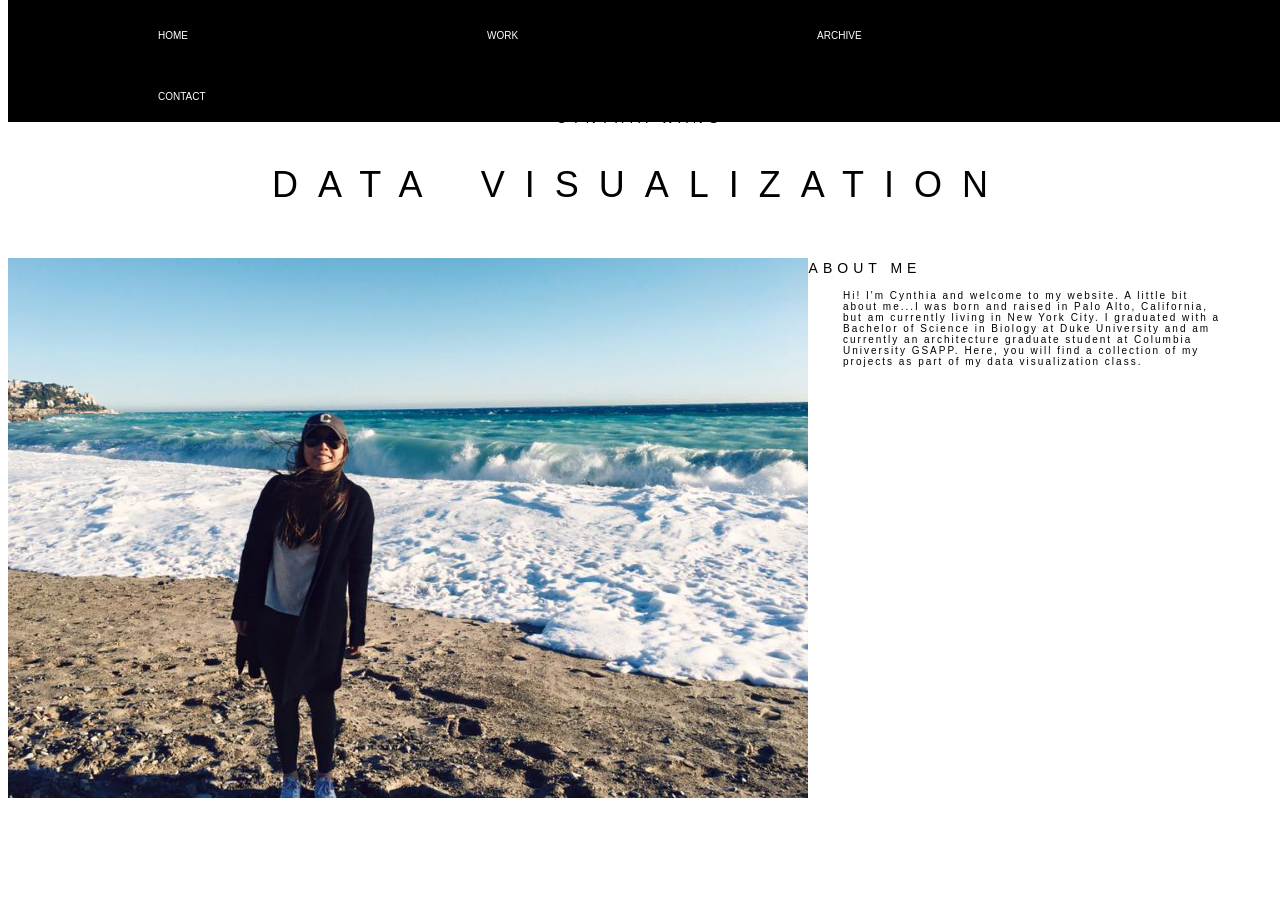
<file: index.html>
<!DOCTYPE html>
<html>
  <head>
    <title>Page Title</title>
    <link rel="stylesheet" type="text/css" href="css/style.css">
  </head>
  <body>
    <h1>DATA VISUALIZATION</h1>
    <h2>CYNTHIA WANG</h2>
    <img src="img/Me.jpg" style="width:800px;height:auto">	
    <h3>ABOUT ME</h3>
  	<p>Hi! I'm Cynthia and welcome to my website. A little bit about me...I was born and raised in Palo Alto, California, but am currently living in New York City. I graduated with a Bachelor of Science in Biology at Duke University and am currently an architecture graduate student at Columbia University GSAPP. Here, you will find a collection of my projects as part of my data visualization class.</p>
    <ul>
  		<li><a href="index.html">HOME</a></li>
  	 	<li><a href="assignment.html">WORK</a></li>
 		  <li><a href="archive.html">ARCHIVE</a></li>
  	 	<li><a href="contact.html">CONTACT</a></li>
	</ul>
  </body>
</html>
</file>
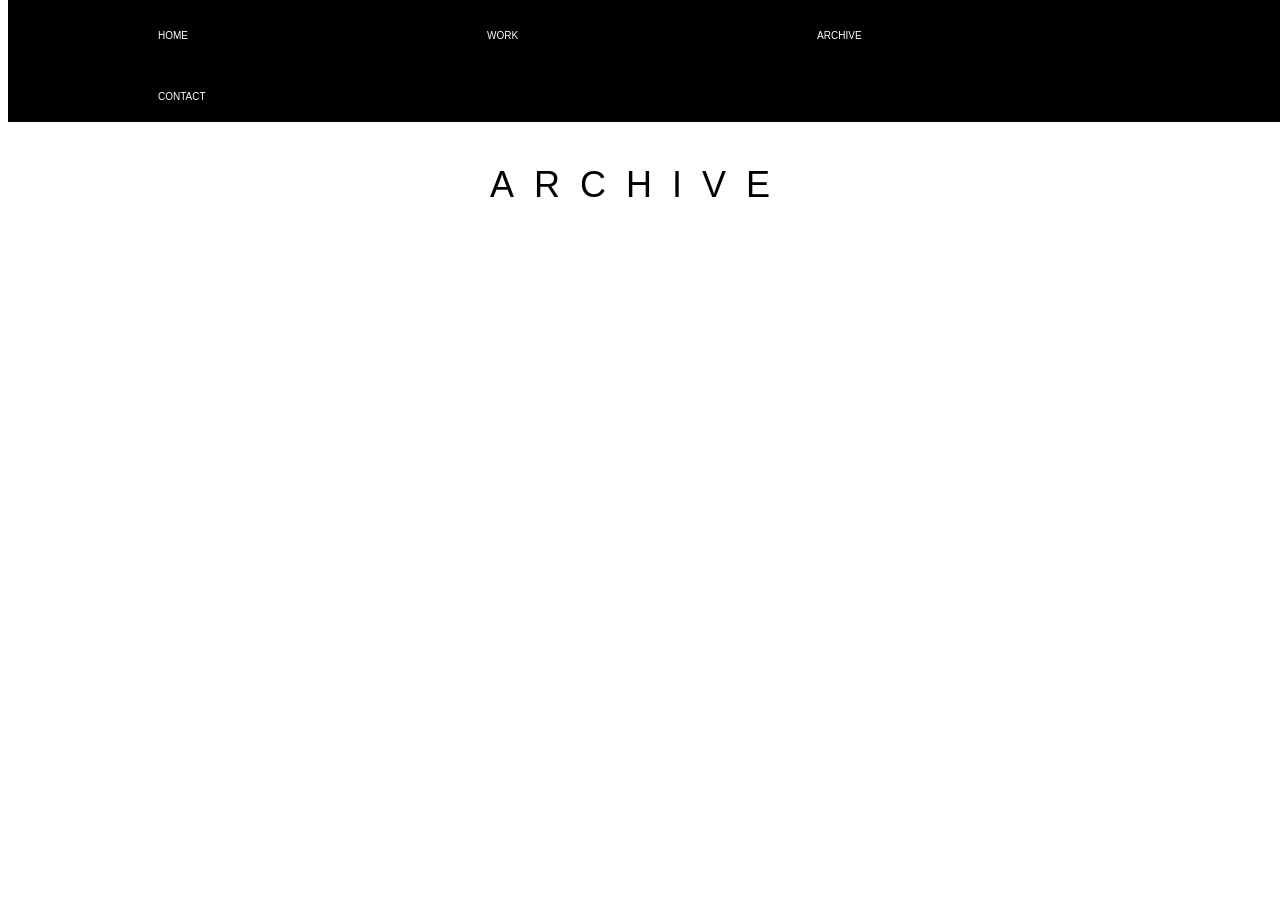
<file: archive.html>
<!DOCTYPE html>
<html>
  <head>
    <title>Page Title</title>
    <link rel="stylesheet" type="text/css" href="css/style.css">
  </head>
  <body>
    <h1>ARCHIVE</h1>
    <ul>
      <li><a href="index.html">HOME</a></li>
      <li><a href="assignment.html">WORK</a></li>
      <li><a href="archive.html">ARCHIVE</a></li>
      <li><a href="contact.html">CONTACT</a></li>
  </ul>
  </body>
</html>
</file>
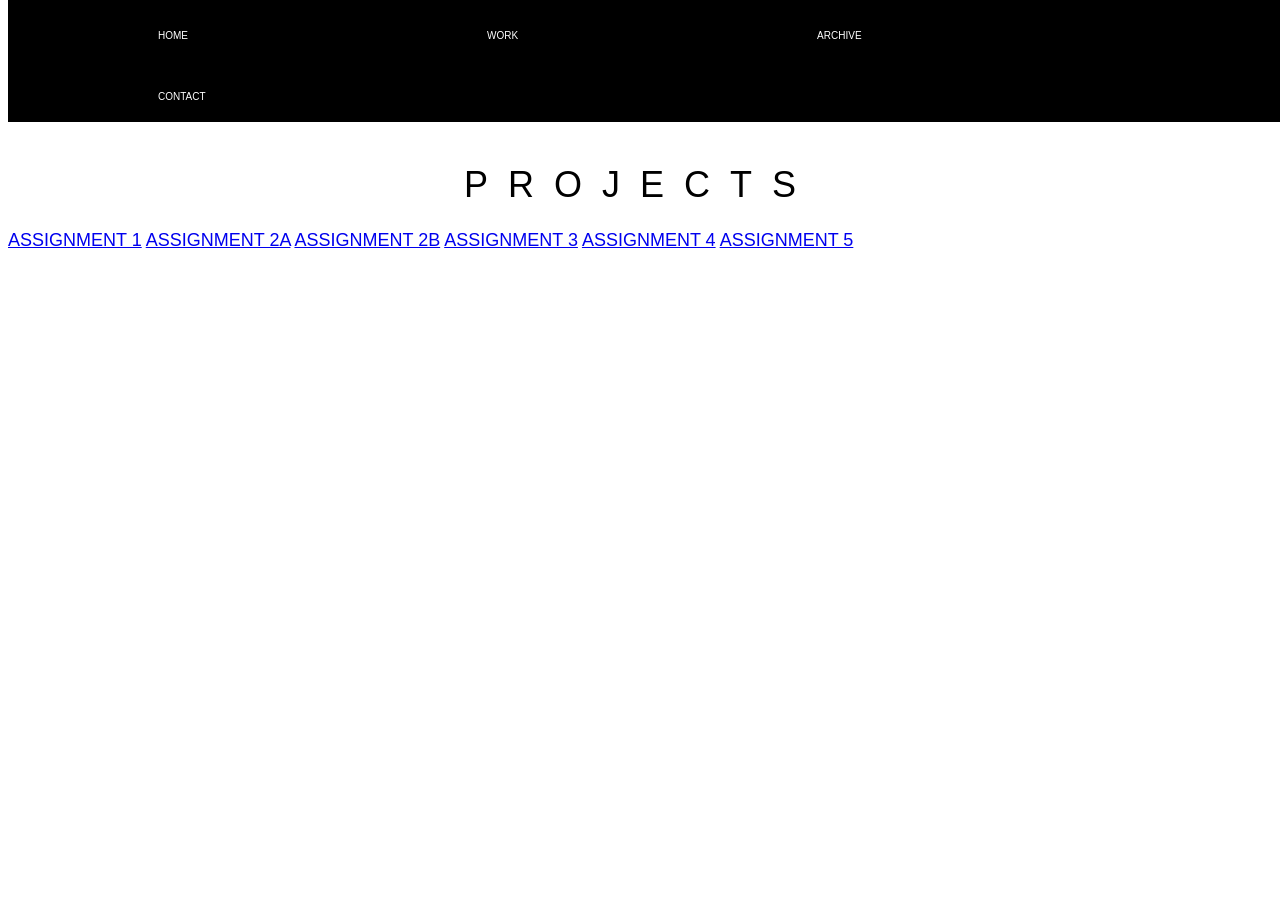
<file: assignment.html>
<!DOCTYPE html>
<html>
  <head>
    <title>Page Title</title>
    <link rel="stylesheet" type="text/css" href="css/style.css">
  </head>
  <body>
    <h1>PROJECTS</h1>
   
    <div class ="list">
    <a href="assignment/assignment_1/assignment01.html">ASSIGNMENT 1</a> 
    <a href="assignment/assignment_2a/assignment02a.html">ASSIGNMENT 2A</a> 
    <a href="assignment/assignment_2b/assignment02b.html">ASSIGNMENT 2B</a> 
    <a href="assignment/assignment_3/assignment03.html">ASSIGNMENT 3</a> 
    <a href="assignment/assignment_4/assignment04.html">ASSIGNMENT 4</a> 
    <a href="assignment/assignment_5/assignment05.html">ASSIGNMENT 5</a> 
    </div>

    <ul>
  		<li><a href="index.html">HOME</a></li>
      <li><a href="assignment.html">WORK</a></li>
      <li><a href="archive.html">ARCHIVE</a></li>
      <li><a href="contact.html">CONTACT</a></li>
	</ul>
  </body>
</html>
</file>
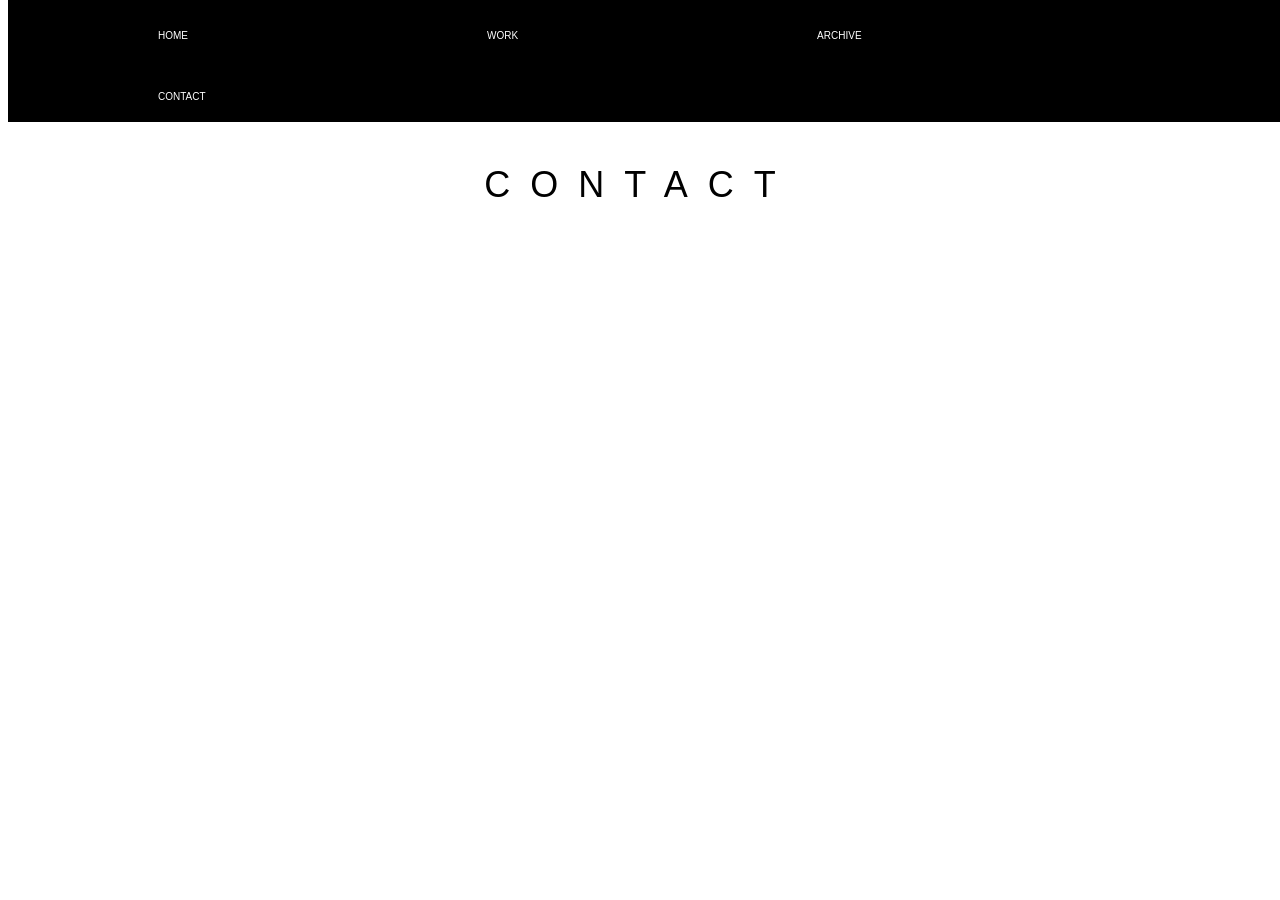
<file: contact.html>
<!DOCTYPE html>
<html>
  <head>
    <title>Page Title</title>
    <link rel="stylesheet" type="text/css" href="css/style.css">
  </head>
  <body>
    <h1>CONTACT</h1>
    <ul>
      <li><a href="index.html">HOME</a></li>
      <li><a href="assignment.html">WORK</a></li>
      <li><a href="archive.html">ARCHIVE</a></li>
      <li><a href="contact.html">CONTACT</a></li>
  </ul>
  </body>
</html>
</file>
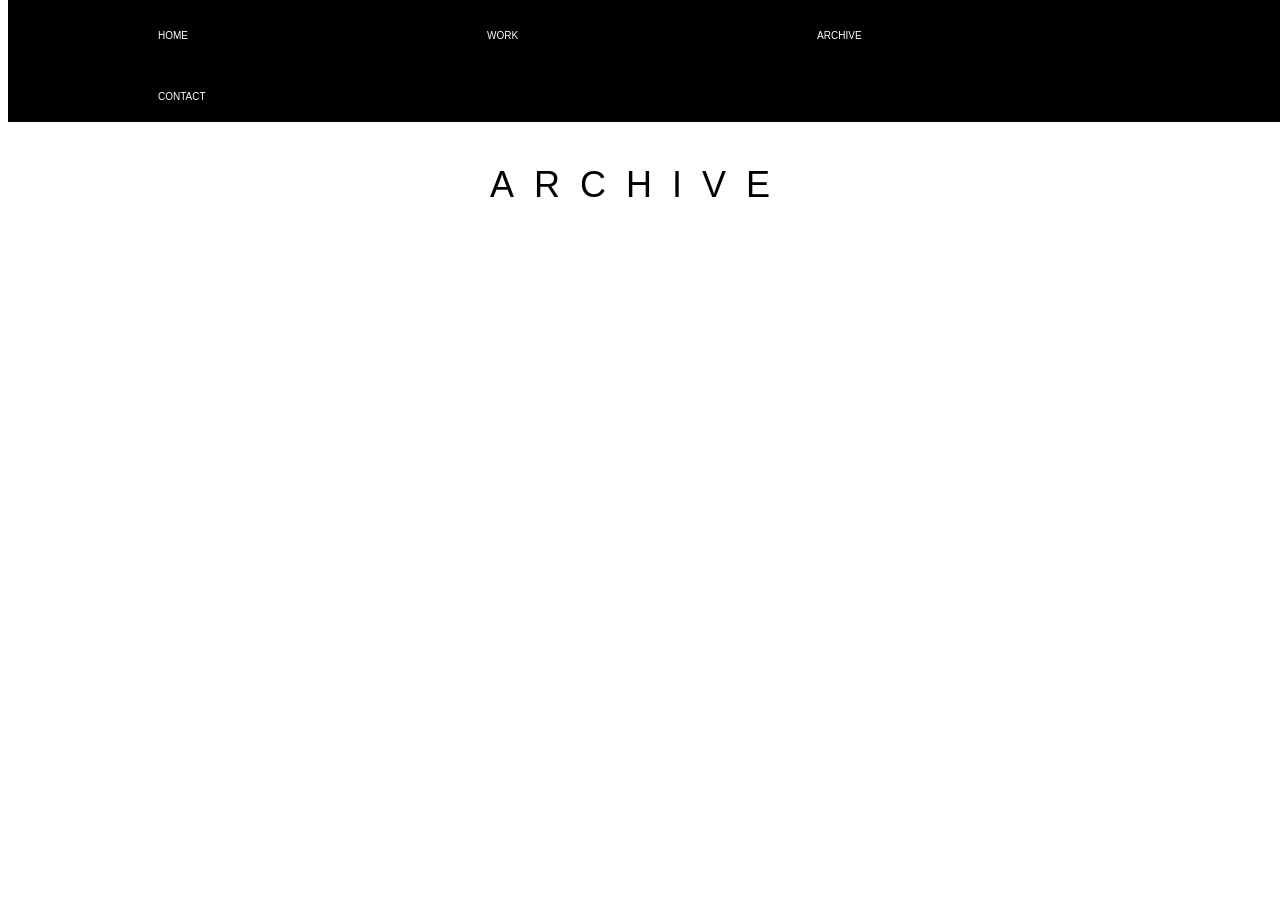
<file: assignment/archive.html>
<!DOCTYPE html>
<html>
  <head>
    <title>Page Title</title>
    <link rel="stylesheet" type="text/css" href="../css/style.css">
  </head>
  <body>
    <h1>ARCHIVE</h1>
    <ul>
      <li><a href="../index.html">HOME</a></li>
      <li><a href="assignment01.html">WORK</a></li>
      <li><a href="archive.html">ARCHIVE</a></li>
      <li><a href="contact.html">CONTACT</a></li>
  </ul>
  </body>
</html>
</file>
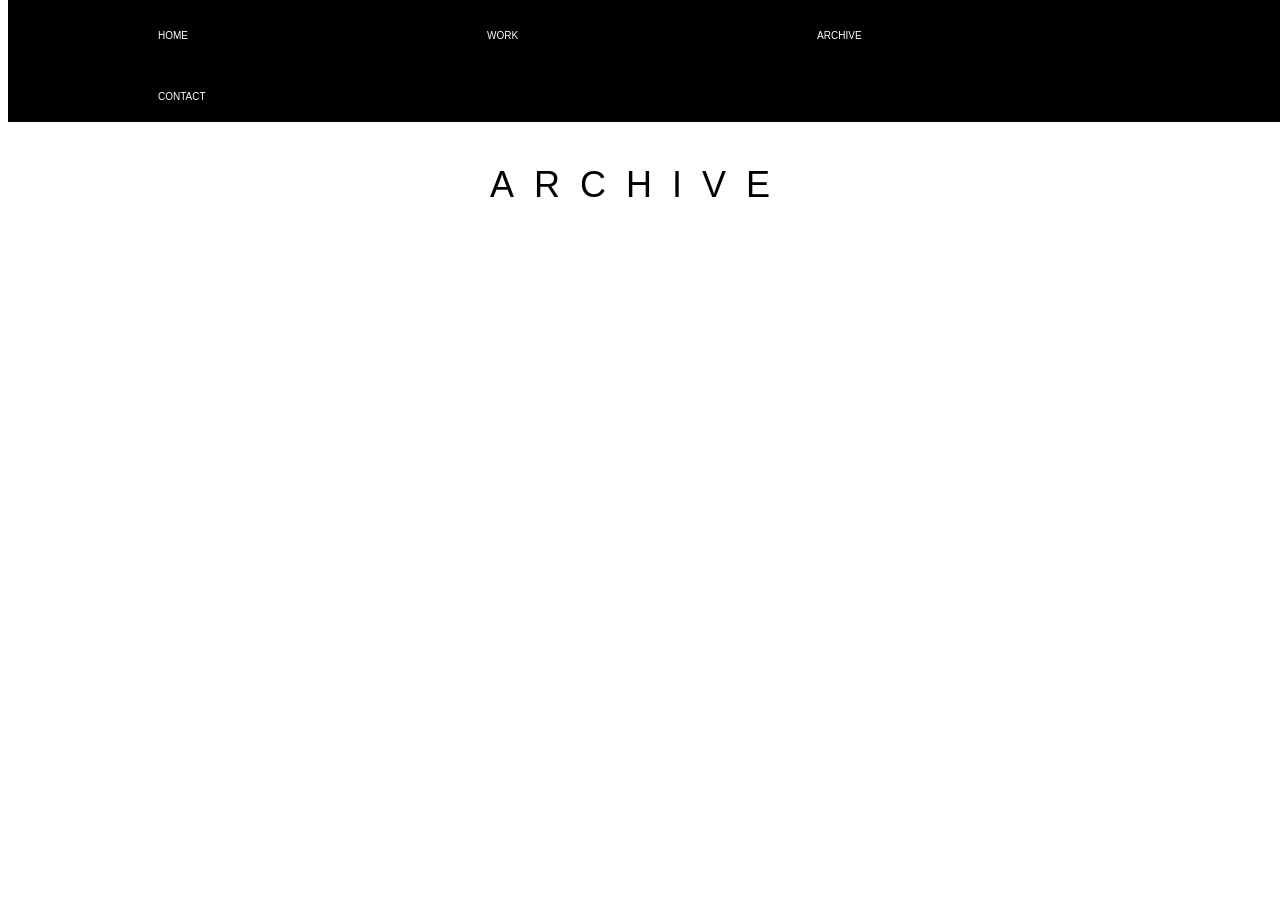
<file: Assignment/archive.html>
<!DOCTYPE html>
<html>
  <head>
    <title>Page Title</title>
    <link rel="stylesheet" type="text/css" href="../css/style.css">
  </head>
  <body>
    <h1>ARCHIVE</h1>
    <ul>
  	 <li><a href="../index.html" target="_self">HOME</a></li>
     <li><a href="assignment/assignment01.html" target="_self">WORK</a></li>
     <li><a href="assignment/archive.html" target="_self">ARCHIVE</a></li>
     <li><a href="assignment/contact.html" target="_self">CONTACT</a></li>
	</ul>
  </body>
</html>
</file>
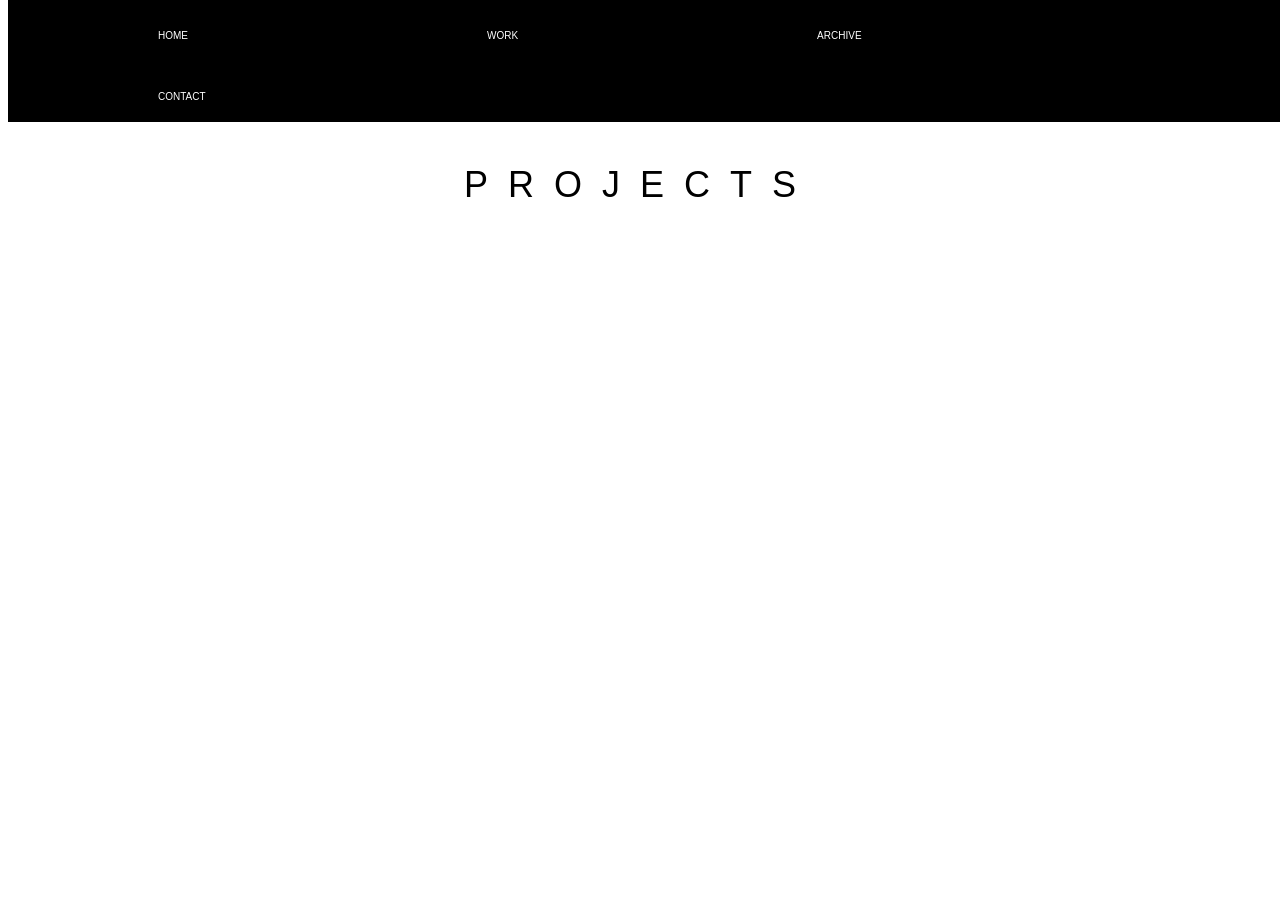
<file: Assignment/assignment01.html>
<!DOCTYPE html>
<html>
  <head>
    <title>Page Title</title>
    <link rel="stylesheet" type="text/css" href="../css/style.css">
  </head>
  <body>
    <h1>PROJECTS</h1>
    <ul>
  		<li><a href="../index.html" target="_self">HOME</a></li>
  	 	<li><a href="assignment/assignment01.html" target="_self">WORK</a></li>
 		<li><a href="assignment/archive.html" target="_self">ARCHIVE</a></li>
  	 	<li><a href="assignment/contact.html" target="_self">CONTACT</a></li>
	</ul>
  </body>
</html>
</file>
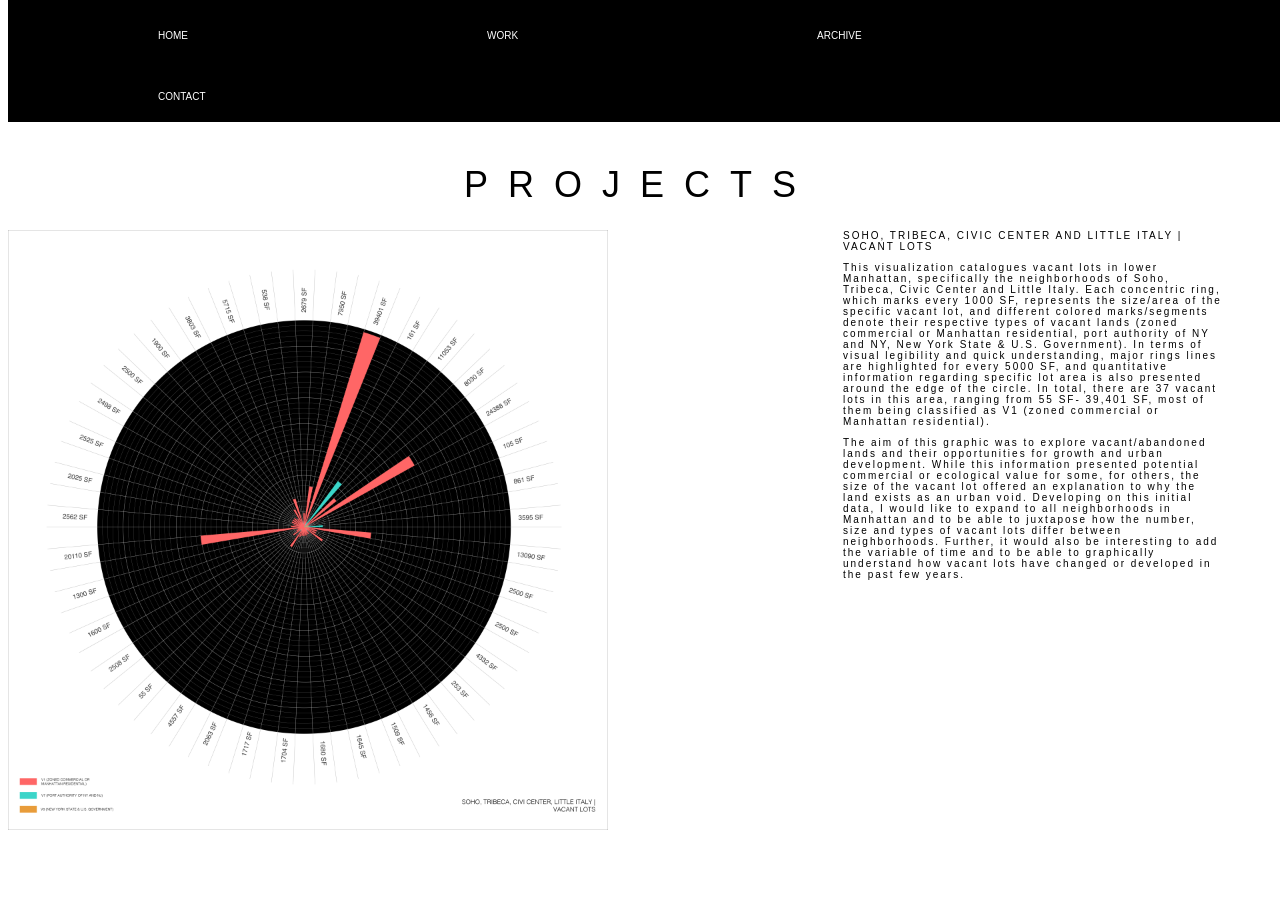
<file: assignment/assignment01.html>
<!DOCTYPE html>
<html>
  <head>
    <title>Page Title</title>
    <link rel="stylesheet" type="text/css" href="../css/style.css">
  </head>
  <body>
    <h1>PROJECTS</h1>
    <img src="../img/vacantlots.jpg" style="width:600px;height:auto">   
    <p>SOHO, TRIBECA, CIVIC CENTER AND LITTLE ITALY | VACANT LOTS</p>
 
    <p>This visualization catalogues vacant lots in lower Manhattan, specifically the neighborhoods of Soho, Tribeca, Civic Center and Little Italy. Each concentric ring, which marks every 1000 SF, represents the size/area of the specific vacant lot, and different colored marks/segments denote their respective types of vacant lands (zoned commercial or Manhattan residential, port authority of NY and NY, New York State & U.S. Government). In terms of visual legibility and quick understanding, major rings lines are highlighted for every 5000 SF, and quantitative information regarding specific lot area is also presented around the edge of the circle. In total, there are 37 vacant lots in this area, ranging from 55 SF- 39,401 SF, most of them being classified as V1 (zoned commercial or Manhattan residential). </p>

    <p>The aim of this graphic was to explore vacant/abandoned lands and their opportunities for growth and urban development. While this information presented potential commercial or ecological value for some, for others, the size of the vacant lot offered an explanation to why the land exists as an urban void. Developing on this initial data, I would like to expand to all neighborhoods in Manhattan and to be able to juxtapose how the number, size and types of vacant lots differ between neighborhoods. Further, it would also be interesting to add the variable of time and to be able to graphically understand how vacant lots have changed or developed in the past few years. </p>
    <ul>
  		<li><a href="../index.html">HOME</a></li>
  	 	<li><a href="assignment01.html">WORK</a></li>
 		  <li><a href="archive.html">ARCHIVE</a></li>
  	 	<li><a href="contact.html">CONTACT</a></li>
	</ul>
  </body>
</html>
</file>
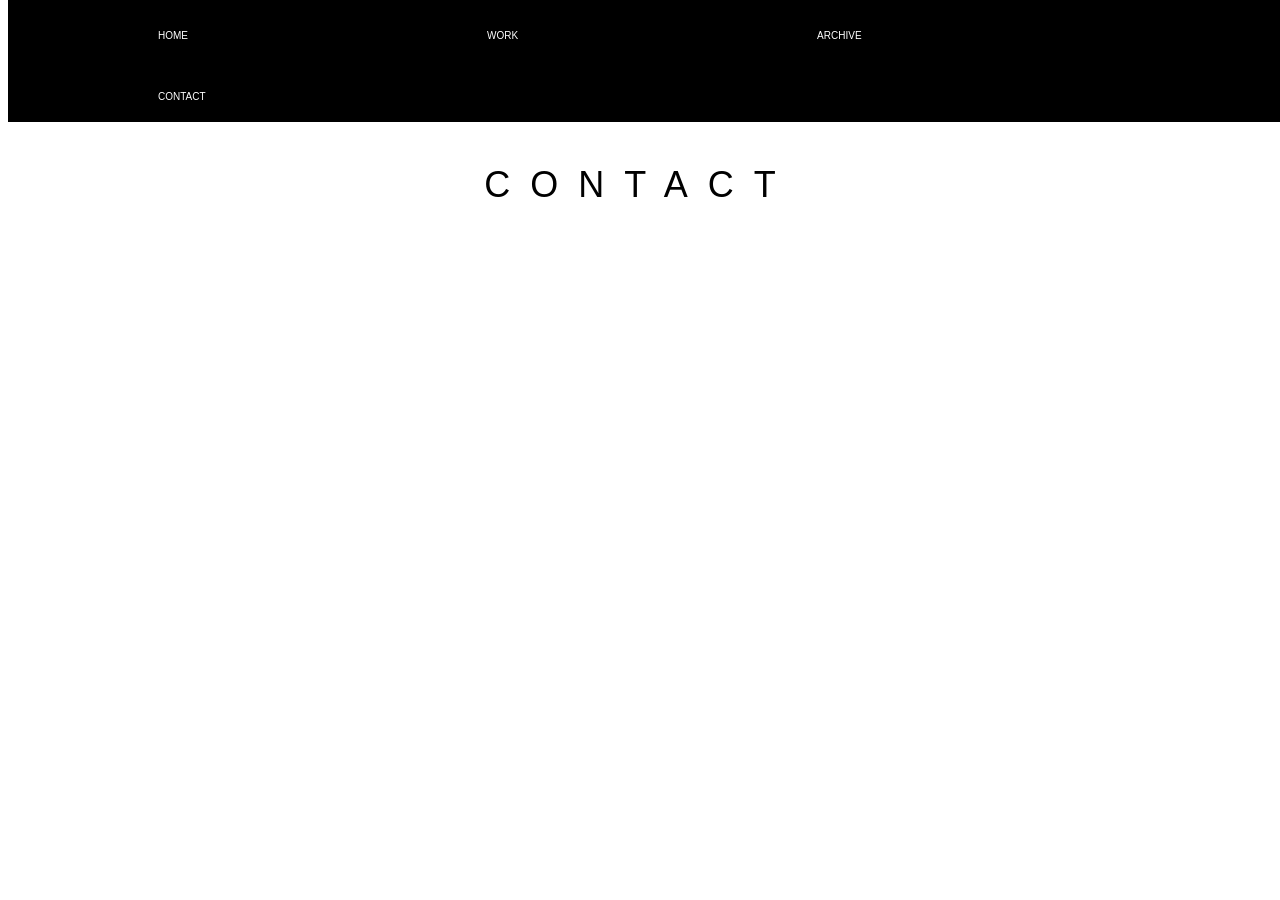
<file: assignment/contact.html>
<!DOCTYPE html>
<html>
  <head>
    <title>Page Title</title>
    <link rel="stylesheet" type="text/css" href="../css/style.css">
  </head>
  <body>
    <h1>CONTACT</h1>
    <ul>
      <li><a href="../index.html">HOME</a></li>
      <li><a href="assignment01.html">WORK</a></li>
      <li><a href="archive.html">ARCHIVE</a></li>
      <li><a href="contact.html">CONTACT</a></li>
  </ul>
  </body>
</html>
</file>
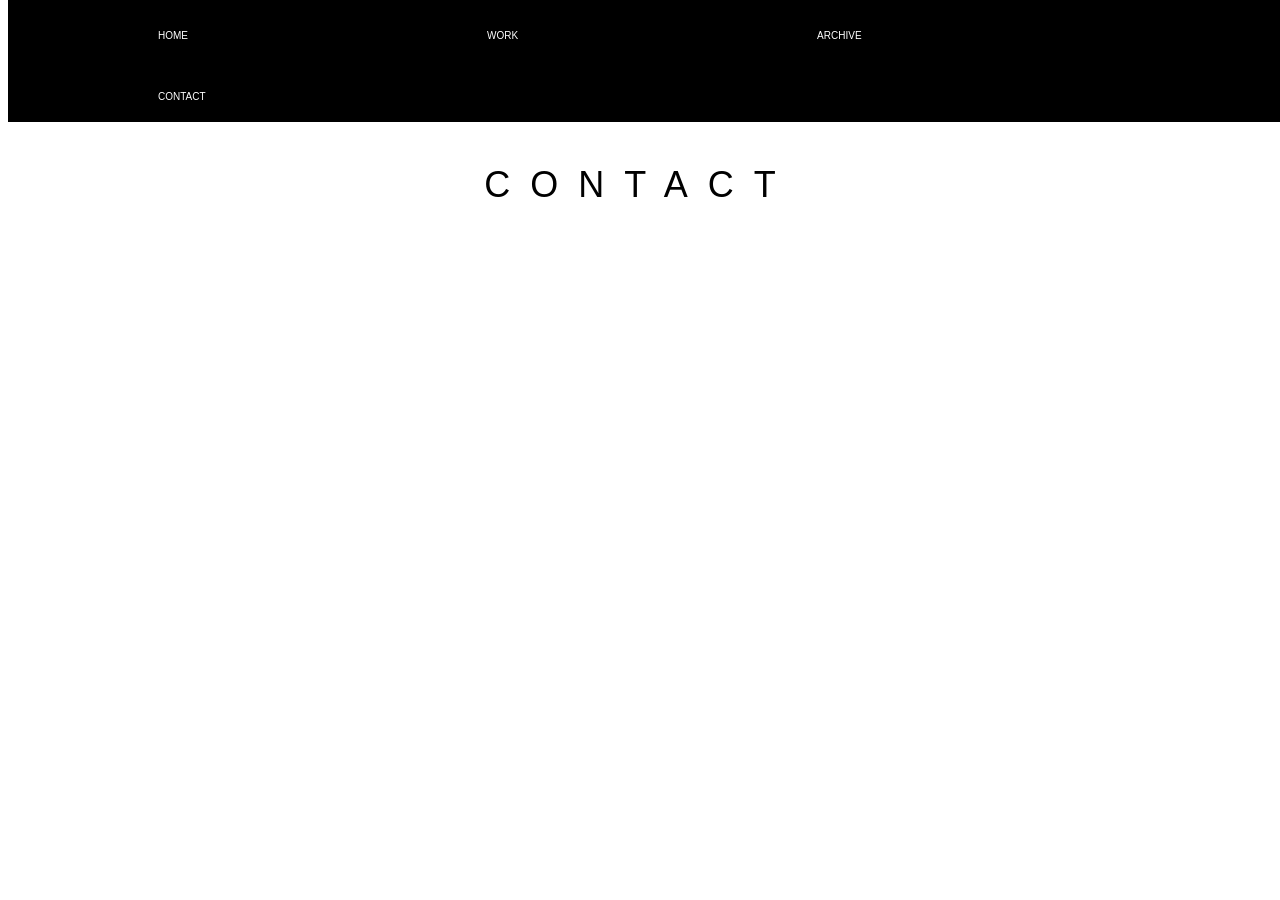
<file: Assignment/contact.html>
<!DOCTYPE html>
<html>
  <head>
    <title>Page Title</title>
    <link rel="stylesheet" type="text/css" href="../css/style.css">
  </head>
  <body>
    <h1>CONTACT</h1>
    <ul>
  	 <li><a href="../index.html" target="_self">HOME</a></li>
  	 <li><a href="assignment/assignment01.html" target="_self">WORK</a></li>
 		 <li><a href="assignment/archive.html" target="_self">ARCHIVE</a></li>
  	 <li><a href="assignment/contact.html" target="_self">CONTACT</a></li>
	</ul>
  </body>
</html>
</file>
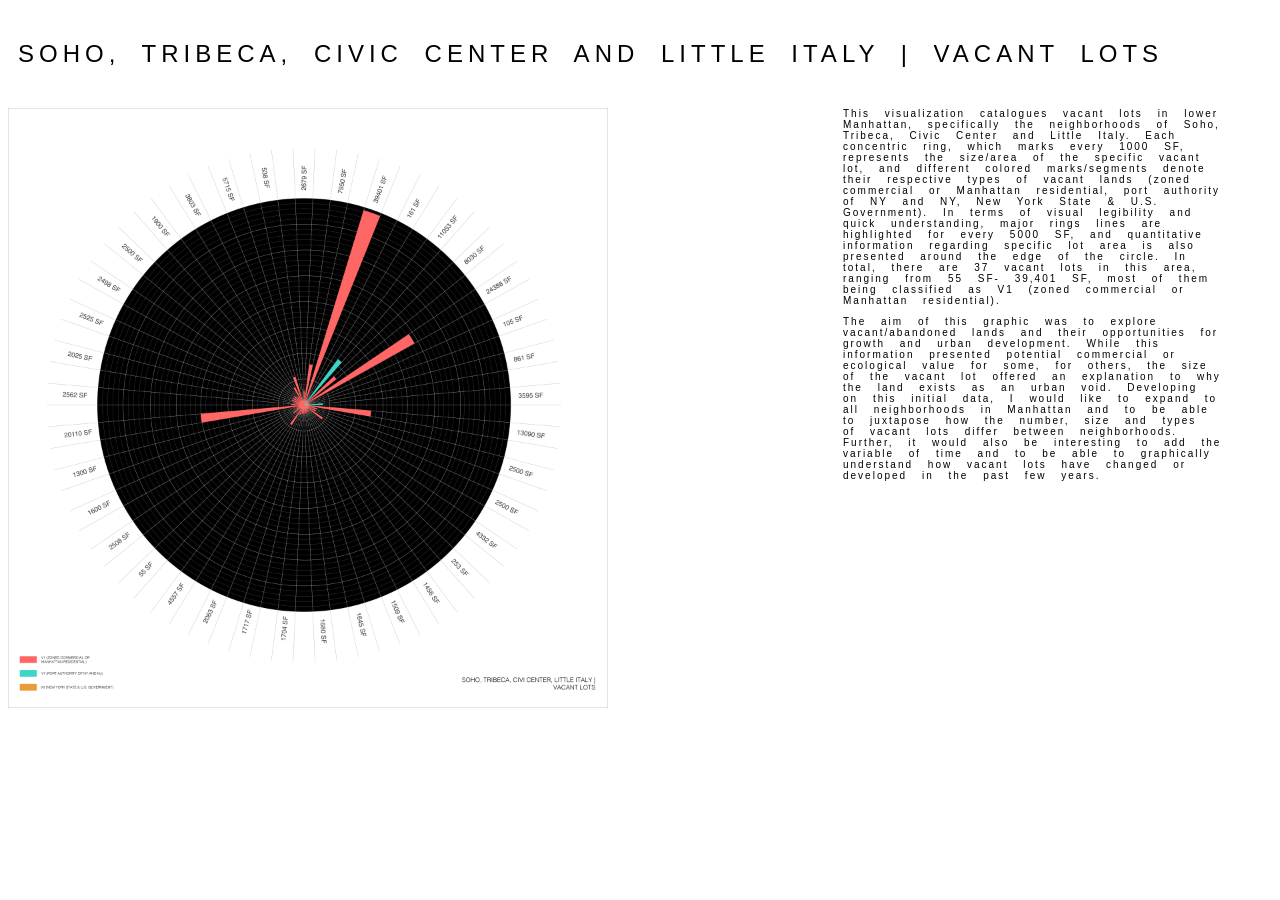
<file: assignment/assignment_1/assignment01.html>
<!DOCTYPE html>
<html>
  <head>
    <title>Page Title</title>
    <link rel="stylesheet" type="text/css" href="../../css/style.css">
  </head>
  <body>
    <h5>SOHO, TRIBECA, CIVIC CENTER AND LITTLE ITALY | VACANT LOTS</h5>

    <img src="../../img/vacantlots.jpg" style="width:600px;height:auto">   
  
  <div class ="explanation">
    <p>This visualization catalogues vacant lots in lower Manhattan, specifically the neighborhoods of Soho, Tribeca, Civic Center and Little Italy. Each concentric ring, which marks every 1000 SF, represents the size/area of the specific vacant lot, and different colored marks/segments denote their respective types of vacant lands (zoned commercial or Manhattan residential, port authority of NY and NY, New York State & U.S. Government). In terms of visual legibility and quick understanding, major rings lines are highlighted for every 5000 SF, and quantitative information regarding specific lot area is also presented around the edge of the circle. In total, there are 37 vacant lots in this area, ranging from 55 SF- 39,401 SF, most of them being classified as V1 (zoned commercial or Manhattan residential). </p>

    <p>The aim of this graphic was to explore vacant/abandoned lands and their opportunities for growth and urban development. While this information presented potential commercial or ecological value for some, for others, the size of the vacant lot offered an explanation to why the land exists as an urban void. Developing on this initial data, I would like to expand to all neighborhoods in Manhattan and to be able to juxtapose how the number, size and types of vacant lots differ between neighborhoods. Further, it would also be interesting to add the variable of time and to be able to graphically understand how vacant lots have changed or developed in the past few years. </p>
  </div>
   
    <!--// <ul>
  		//<li><a href="../../index.html">HOME</a></li>
  	 	//<li><a href="../../assignment.html">WORK</a></li>
 		  //<li><a href="../../archive.html">ARCHIVE</a></li>
  	 	//<li><a href="../../contact.html">CONTACT</a></li>
	  //</ul> list navigation bar-->

  </body>
</html>
</file>
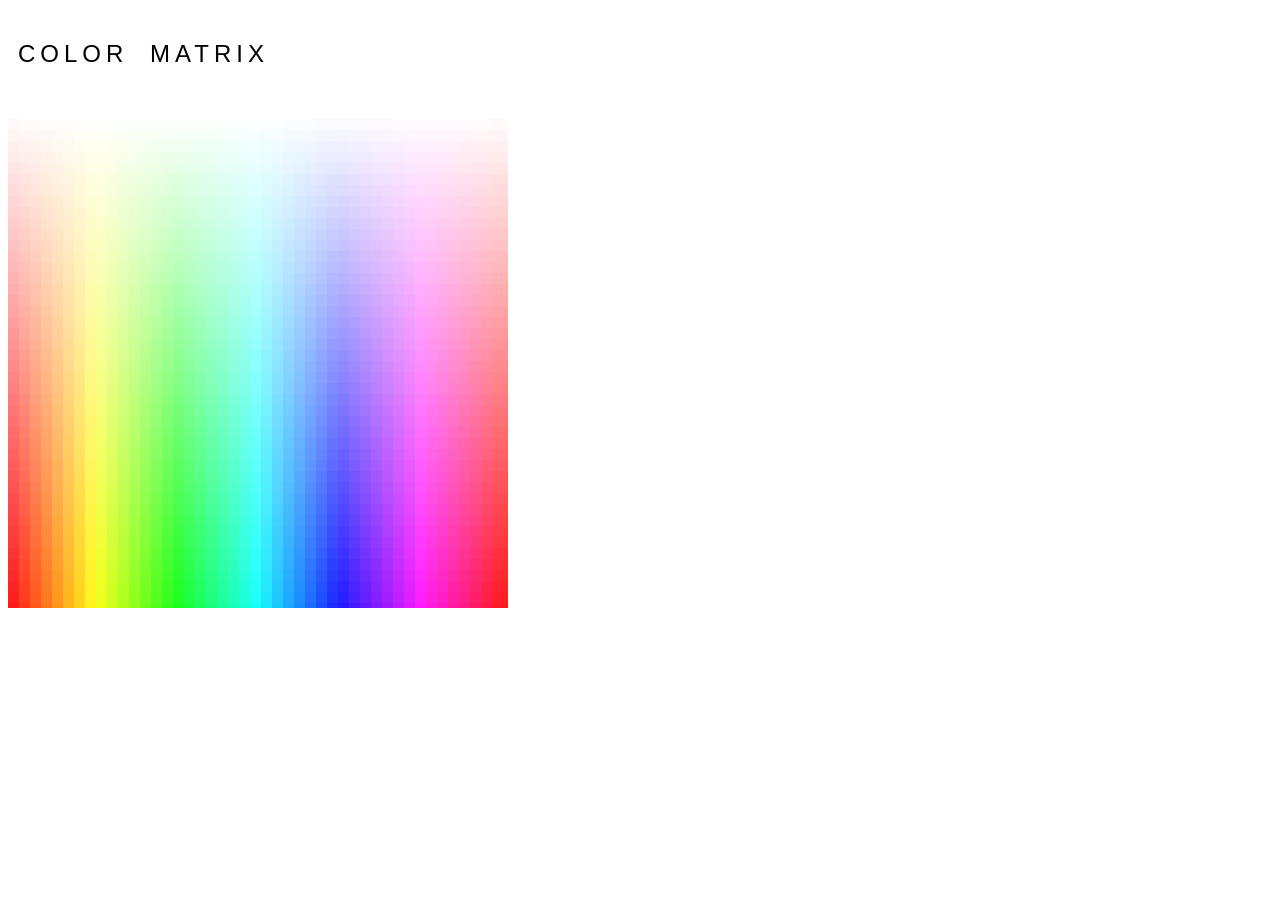
<file: assignment/assignment_2a/assignment02a.html>
<!DOCTYPE html>
<html>
  <head>
    <title>Intro to p5.js</title>
    <!-- Stylesheet link -->
    <link rel="stylesheet" type="text/css" href="../../css/style.css">
    <!-- Link to the p5.js library -->
    <script language="javascript" type="text/javascript" src="js/p5.js"></script>
    <!-- Link to p5 sketch file -->
    <script language="javascript" type="text/javascript" src="js/sketch.js"></script>
  </head>
  <body>
      <h5>COLOR MATRIX</h5>
  </body>
</html>
</file>
<file: css/style.css>
body {
  background-color: white;
}

h1 {
	color: black;
	font-family: "Helvetica Neue", arial , sans-serif;
	font-size: 36px;
	font-style: normal;
	font-weight: 200;
	text-align: center;
	letter-spacing: 20px;
	word-spacing: 10px;
	padding-top: 140px;
}

h2 {
	color: black;
	font-family: "Helvetica Neue", arial , sans-serif;
	font-size: 14px;
	font-style: normal;
	font-weight: 200;
	text-align: center;
	letter-spacing: 5px;
	position: relative;
	top: -120px;
}

h3 {
	color: black;
	font-family: "Helvetica Neue", arial , sans-serif;
	font-size: 14px;
	font-style: normal;
	font-weight: 200;
	text-align: center;
	letter-spacing: 5px;
	padding-right: 350px;
}

h4 {
	color: black;
	font-family: "Helvetica Neue", arial , sans-serif;
	font-size: 14px;
	font-style: normal;
	font-weight: 200;
	text-align: left;
	letter-spacing: 5px;
	padding-right: 0px;
}

h5 {
	color: black;
	font-family: "Helvetica Neue", arial , sans-serif;
	font-size: 24px;
	font-style: normal;
	font-weight: 200;
	text-align: left;
	letter-spacing: 5px;
	word-spacing: 10px;
	padding-left: 10px;
}

h6 { 
	color: black;
	font-family: "Helvetica Neue", arial , sans-serif;
	font-size: 10px;
	font-style: normal;
	font-weight: 200;
	text-align: left;
	letter-spacing: 2px;
	padding-right: 800px;
}


img {
	float: left;
}

p {
	color: black;
	font-family: "Helvetica Neue", arial , sans-serif;
	font-size: 10px;
	font-style: normal;
	font-weight: 200;
	text-align: left;
	letter-spacing: 2px;
	padding-left: 835px;
	padding-right: 50px;
}

.list {
	color: black;
	font-family: "Helvetica Neue", arial , sans-serif;
	font-size: 18px;
	font-style: normal;
	font-weight: 200;
}


.explanation {
	color: black;
	font-family: "Helvetica Neue", arial , sans-serif;
	font-size: 10px;
	font-style: normal;
	font-weight: 200;
	text-align: left;
	letter-spacing: 20px;
	word-spacing: 10px;
}

ul {
    list-style-type: none;
    margin: 0;
    padding: 0;
    overflow: hidden;
    background-color: black;
    position: fixed;
    top: 0px;
}
li {
    float: left;
}
li a {
    display: block;
    color: white;
    font-family: "Helvetica Neue", arial , sans-serif;
	font-size: 10px;
	font-style: normal;
	font-weight: 200;
    text-align: center;
    padding-top: 30px;
    padding-bottom: 20px;
    padding-left: 150px;
    padding-right: 149px;
    text-decoration: none;
}
a:active {
    color: grey;
}
</file>
